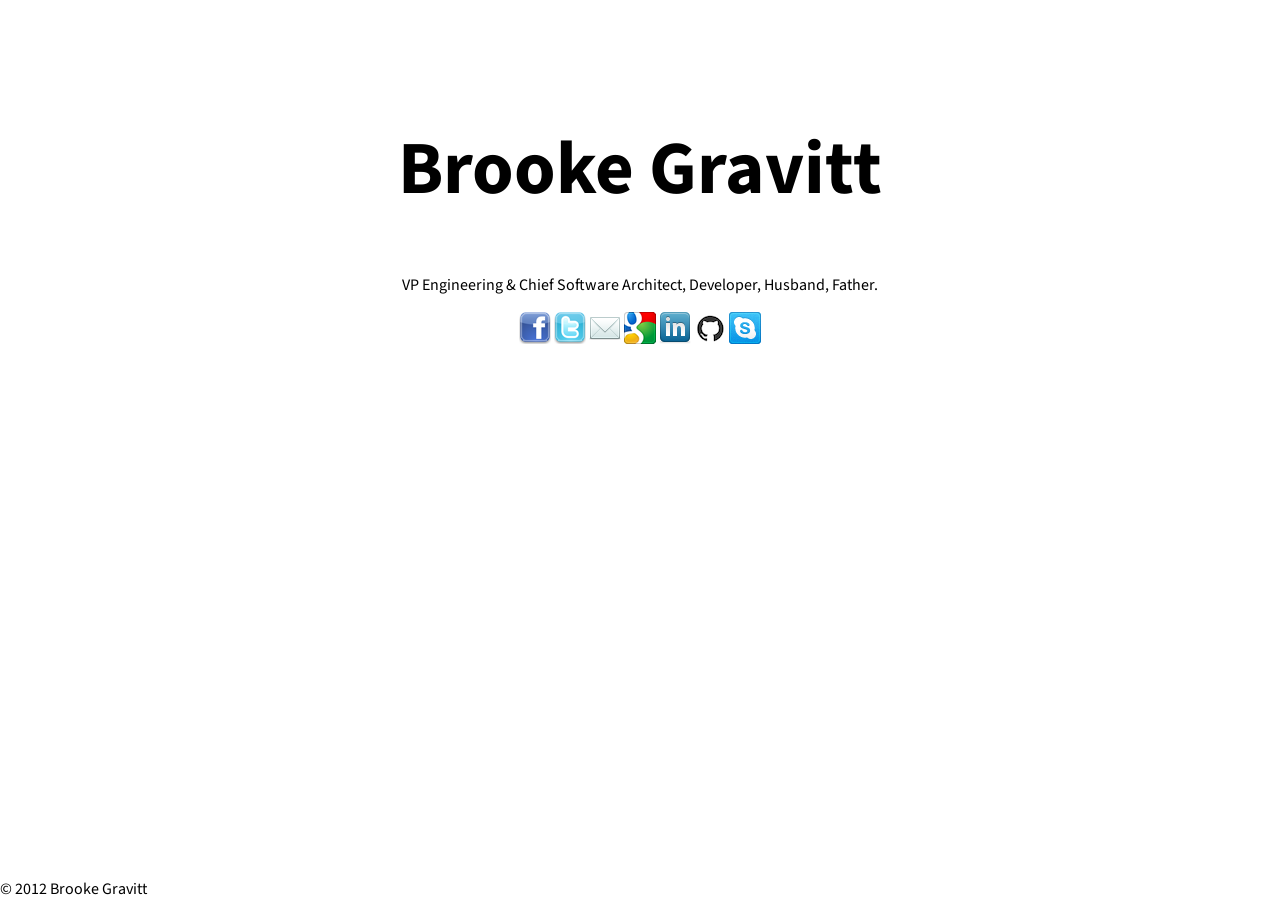
<file: index.html>
<DOCTYPE html PUBLIC "-//W3C//DTD XHTML 1.0 Transitional//EN" "http://www.w3.org/TR/xhtml1/DTD/xhtml1-transitional.dtd"> 
<html xml:lang="en" lang="en" xmlns="http://www.w3.org/1999/xhtml">
<head>

<title>Brooke Gravitt</title>
	
<meta name="description" content="Natural Philosopher, antagonizer of Leibniz & member of The Royal Society since 1673." />
<link rel="shortcut icon" href="http://www.gravatar.com/avatar/adb162cd51a6d568dd64003ed1af3220.png">	
<script type="text/javascript">
			function show(id) {
				document.getElementById(id).style.display = 'block';
			}
			function hide(id) {
				document.getElementById(id).style.display = 'none';
			}
		</script>

<style> a:link, a:visited, a:active, a:hover
{
color: white;
}
ul a 
{
font-size: 21px;
color: blue;
}
</style>			
<link rel="stylesheet" type="text/css" href="css/site.css">
<link href='http://fonts.googleapis.com/css?family=Source+Sans+Pro' rel='stylesheet' type='text/css'>
<link rel="stylesheet" type="text/css" media="screen and (max-width: 480px)" href="css/small.css" />
</head>
<body>
<br />
<br />
<br />
<h1 style="font-size:75px"> <center> Brooke Gravitt </center> </h1>
<center><p>VP Engineering &amp; Chief Software Architect, Developer, Husband, Father.</p>
</center> 

		<div class="content">
			<div id="social-com">
			<center>
			<a href="http://www.facebook.com/brookegravitt"><img src="images/facebook_32x32.png" title="Facebook" alt="Facebook" /></a>
				<a href="http://twitter.com/brookegravitt"><img src="images/twitter_32x32.png" title="Twitter" alt="Twitter" /></a>
				<a href="mailto:brooke@gravitt.org"><img src="images/email_32x32.png" title="Email" alt="Email" /></a>
			<a href="gtalk:chat?jid=gravitt@gmail.com"><img src="images/gtalk_32x32.png" title="Google Chat" alt="Google Chat" /></a>
				<a href="http://in.linkedin.com/in/brookegravitt"><img src="images/linkedin_32x32.png" title="LinkedIn" alt="LinkedIn" /></a>
				<a href="https://github.com/brookegravitt"><img src="images/github_32x32.png" title="GitHub" alt="GitHub" /></a>
				<a href="skype:brookegravitt?call"><img src="images/skype_32x32.png" title="Skype Call" alt="Skype Call" /></a>
			</center>
			</div>


			<p> <span style="position:absolute;right;0;bottom:0"> <end>&copy 2012 Brooke Gravitt</span> </p>
			</body>
			
            <!-- inspired by Samrat Mazumdar's website http://www.iamsamrat.com  -->
</html>
</file>
<file: css/site.css>
@media print {
  nav {
    display: none; }

  #viewJson {
    display: none; } }
/* elements */
body {
  margin: 0px;
  padding: 0px;
  font-family: 'Source Sans Pro',Helvetica,Arial,sans-serif; }

a {
  color: #000; }

div.first {
  margin-top: 55px; }

section h2 {
  line-height: .5em;
  font-size: 1.1em; }

ul {
  margin-left: 10px;
  padding-left: 0px;
  list-style-type: none; }
  ul li {
    line-height: 25px; }
    ul li section {
      margin: 0 0 6px 0; }

nav {
  width: 100%;
  background-color: #e3e3e3;
  position: fixed;
  top: 0px;
  left: 0px;
  padding: 10px 0 10px 0;
  z-index: 9999;
  -webkit-box-shadow: 0px 4px 6px 0px rgba(44, 44, 44, 0.8);
  box-shadow: 0px 4px 6px 0px rgba(44, 44, 44, 0.8); }
  nav ul {
    margin: 0 auto;
    padding: 0px;
    text-align: center; }
  nav li {
    padding: 0 1.1em 0 1.1em;
    display: inline;
    border-right: 1px dashed #999999;
    text-shadow: white 0px 1px 0px; }
    nav li.last {
      border-right: 0 none; }

section ul {
  width: 800px;
  overflow: hidden; }
section .double li {
  float: left;
  width: 30%; }
section h1 {
  margin-bottom: 0px;
  padding-bottom: 5px;
  margin-right: 10px;
  margin-top: .8em;
  border-bottom: 1px solid #e3e3e3; }
section p {
  margin: 5px 0 5px 10px;
  line-height: 25px; }
section .label, section .content {
  display: inline-block; }
section .label {
  font-weight: bold;
  width: 150px;
  text-align: right;
  padding-right: .5em; }
section .content {
  vertical-align: top;
  width: 600px; }
section div span {
  line-height: 1.5em; }
section dt {
  float: left;
  width: 120px;
  clear: left;
  text-align: right;
  line-height: 20px; }
section dd {
  display: block;
  margin-left: 160px;
  line-height: 25px; }

span.right {
  position: absolute;
  right: 2em; }

footer {
  padding: 25px 10px 25px 0;
  text-align: right;
  font-size: .8em; }

/* ids */
#content {
  margin-left: 1.2em; }

/* classes */
.name {
  font-size: 3em;
  border: 0 none; }
</file>
<file: css/small.css>
body {
  -webkit-text-size-adjust: none; }

div.first {
  margin-top: 5px; }
  div.first span.right {
    display: none; }

section ul {
  width: 90%;
  overflow: hidden;
  margin-left: 0; }
section .double li {
  float: none;
  width: 100%; }
section .label {
  text-align: left;
  display: block;
  text-overflow: ellipsis; }
section .content {
  display: block;
  margin-left: 25px; }

nav {
  position: relative; }
  nav ul li {
    width: 100%;
    display: block;
    border-bottom: 1px dashed #999999;
    border-right: none;
    margin: 0px;
    padding: 5px 0 5px 0; }
    nav ul li.last {
      border-bottom: none; }
</file>
